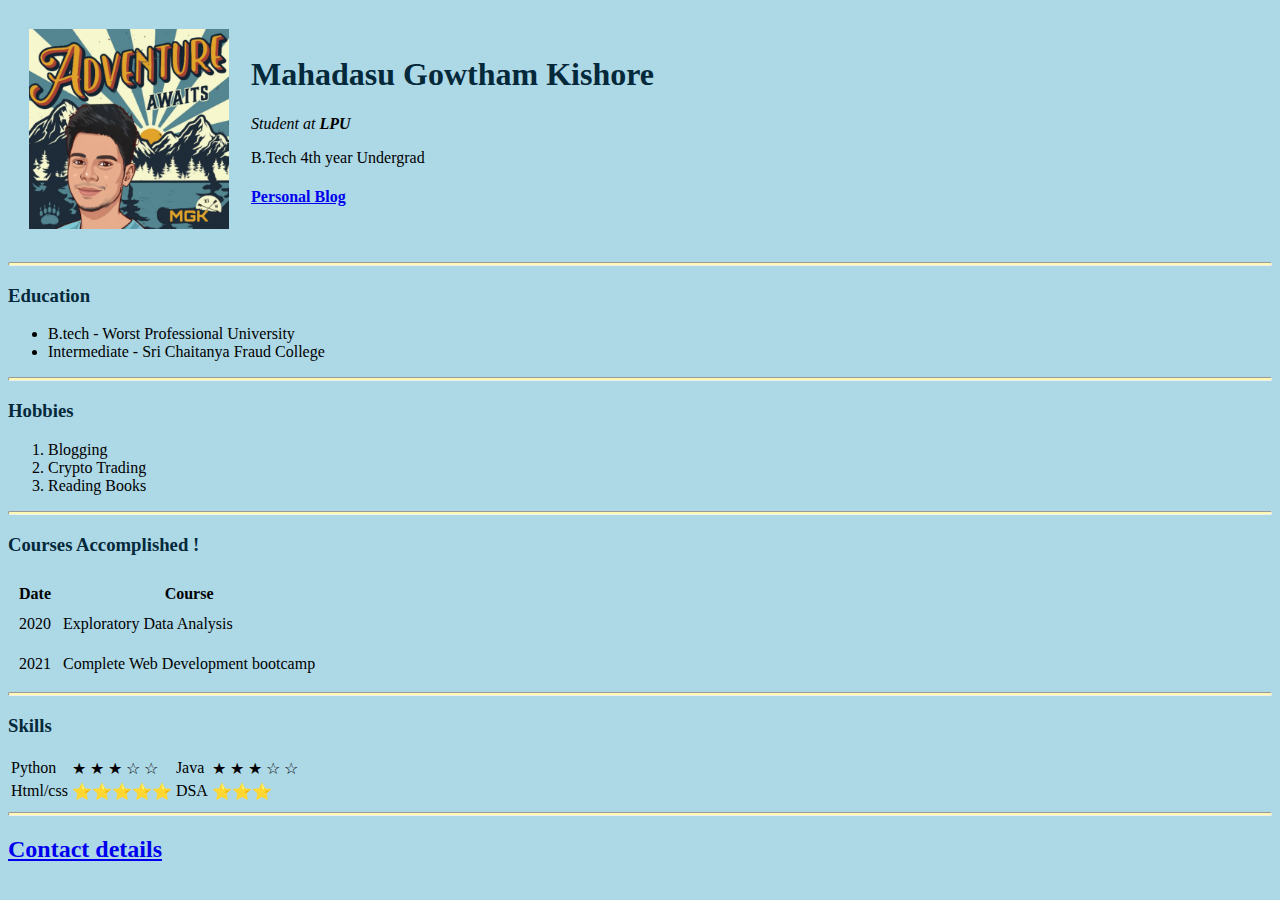
<file: index.html>
<!DOCTYPE html>
<html lang="en">
<head>
    <meta charset="UTF-8">
    <meta http-equiv="X-UA-Compatible" content="IE=edge">
    <meta name="viewport" content="width=device-width, initial-scale=1.0">
    <title>MGK Personal Website</title>

    <link rel="stylesheet" href="style.css">
</head>
<body >
    <table cellspacing = 20>
        <tr>
            <td><img src="PicsArt_12-13-12.17.41.jpg" alt="MGK image" width="200" height="200"></td>
           
           <td> <h1>Mahadasu Gowtham Kishore</h1>
            <p> <em>Student at <strong>LPU</strong></em></p>
            
            <p>B.Tech 4th year Undergrad</p>
            <h4><a href="https://mgowthamkishore.blogspot.com/2021/12/adventure-awaits-blog-intro-your-title.html">Personal Blog</a></h4>
            <td>
        </tr>
    </table>

 <hr>

 <h3>Education</h3>

 <ul>
     <li>B.tech - Worst Professional University</li>
     <li>Intermediate - Sri Chaitanya Fraud College</li>
 </ul>
<hr>
 <h3>Hobbies</h3>

 <ol>
     <li>Blogging</li>
     <li>Crypto Trading</li>
     <li> Reading Books</li>
 </ol>
<hr>
 <h3>Courses Accomplished !</h3>
 <table cellspacing = 10>
    <thead>
        <tr>
            <th>Date</th>
            <th colspan = 3>Course</th>
        </tr>
    </thead>
    <tbody>
        <tr>
        <td>2020</td>
        
        <td>Exploratory Data Analysis</td>
        <tr>
        <tr>
         <td>2021</td>
        <td>Complete Web Development bootcamp</td>
        </tr>
    </tbody>
 </table>
 <hr>
 <h3>Skills</h3>
 <table>
     <tr>
         <td>Python </td>
         <td>&#9733 &#9733 &#9733 &#9734 &#9734</td>
         <td>Java </td>
         <td>&#9733 &#9733 &#9733 &#9734 &#9734</td>
     </tr>
     <tr>
         <td>Html/css </td>
         <td>⭐⭐⭐⭐⭐</td>
         <td>DSA </td>
         <td>⭐⭐⭐</td>
     </tr>
 </table>
 <hr>
<h2><a href="Contact.html">Contact details</a></h2>
 
</body>
</html>
</file>
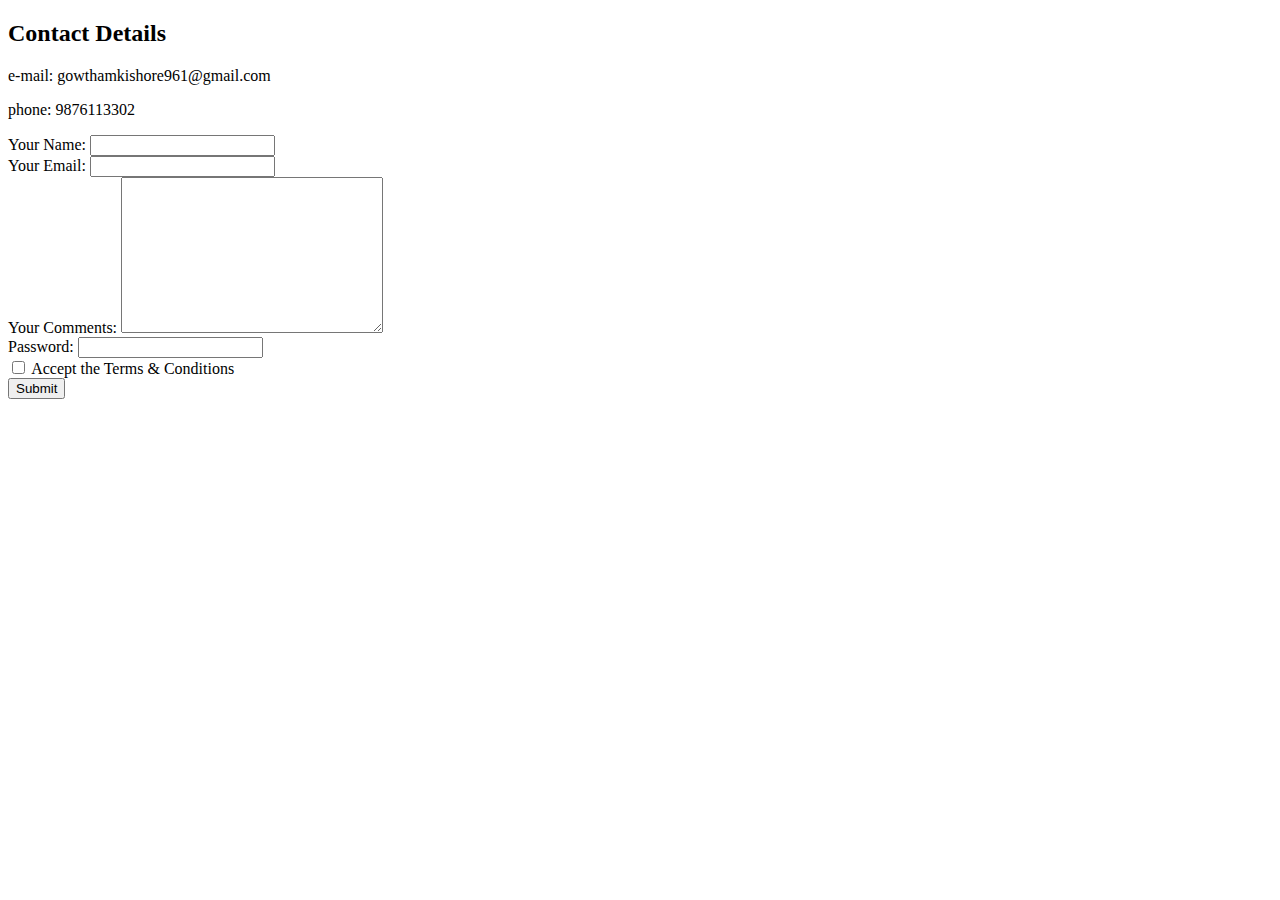
<file: Contact.html>
<!DOCTYPE html>
<html lang="en">
<head>
    <meta charset="UTF-8">
    <meta http-equiv="X-UA-Compatible" content="IE=edge">
    <meta name="viewport" content="width=, initial-scale=1.0">
    <title>Contact Details</title>
</head>
<body>
    <h2>Contact Details</h2>
    <p>e-mail: gowthamkishore961@gmail.com</p>
    <p>phone: 9876113302</p>

    <form action="mailto:gowthamkishore961@gmail.com" method="post">
        <label for="">Your Name: </label>
        <input type="text"><br>
        <label for="">Your Email:</label>
        <input type="email"><br>
        <label for="">Your Comments:</label>
        <textarea name="name" id="" cols="30" rows="10"></textarea>
        <br>
        <label for="">Password:</label>
        <input type="password" name="" id="">
        <br>
        <input type="checkbox" name="" id="">
        <label for="">Accept the Terms & Conditions</label>
        <br>
        <input type="button" value="Submit" >
    </form>
</body>
</html>
</file>
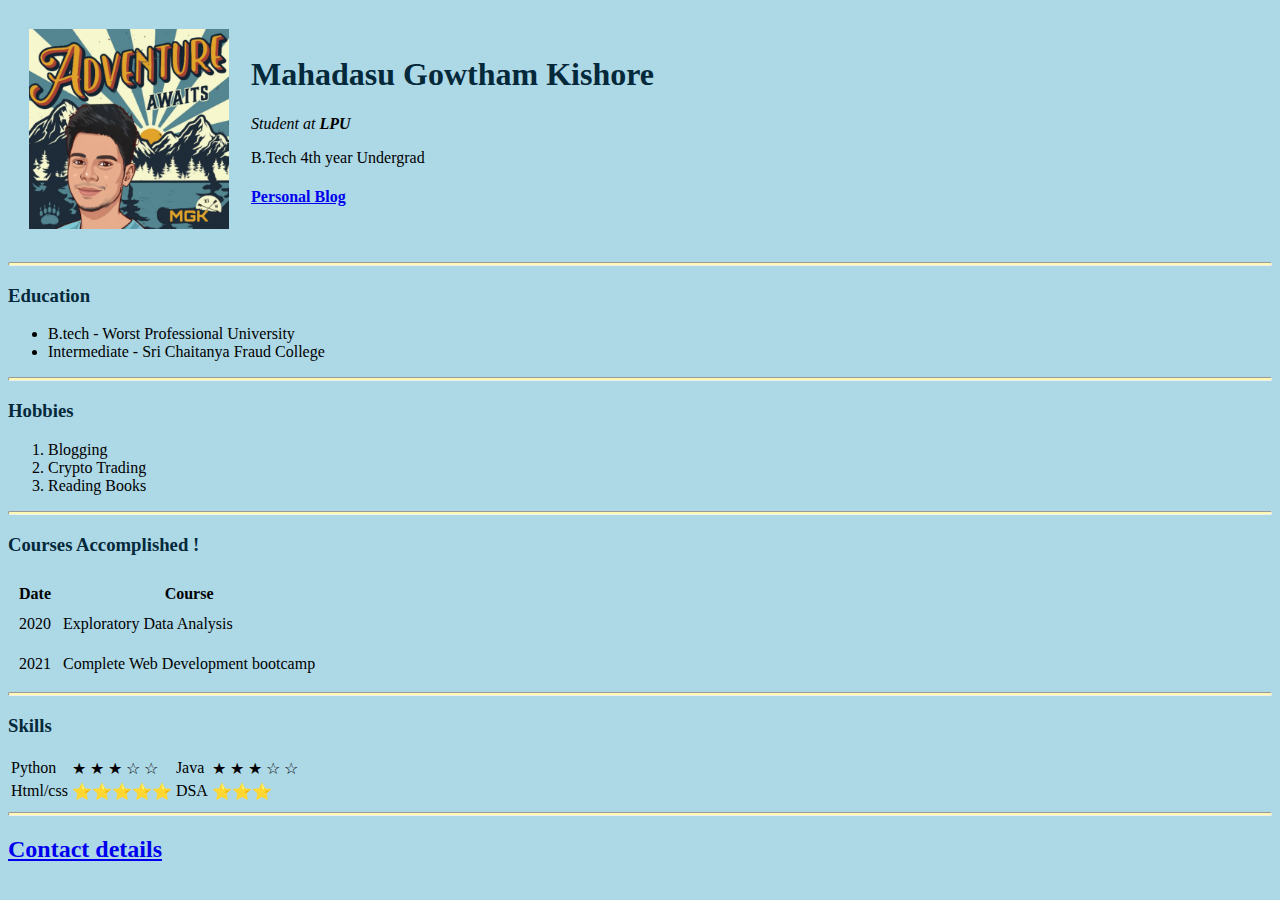
<file: PersonalWebsite.html>
<!DOCTYPE html>
<html lang="en">
<head>
    <meta charset="UTF-8">
    <meta http-equiv="X-UA-Compatible" content="IE=edge">
    <meta name="viewport" content="width=device-width, initial-scale=1.0">
    <title>MGK Personal Website</title>

    <link rel="stylesheet" href="style.css">
</head>
<body >
    <table cellspacing = 20>
        <tr>
            <td><img src="PicsArt_12-13-12.17.41.jpg" alt="MGK image" width="200" height="200"></td>
           
           <td> <h1>Mahadasu Gowtham Kishore</h1>
            <p> <em>Student at <strong>LPU</strong></em></p>
            
            <p>B.Tech 4th year Undergrad</p>
            <h4><a href="https://mgowthamkishore.blogspot.com/2021/12/adventure-awaits-blog-intro-your-title.html">Personal Blog</a></h4>
            <td>
        </tr>
    </table>

 <hr>

 <h3>Education</h3>

 <ul>
     <li>B.tech - Worst Professional University</li>
     <li>Intermediate - Sri Chaitanya Fraud College</li>
 </ul>
<hr>
 <h3>Hobbies</h3>

 <ol>
     <li>Blogging</li>
     <li>Crypto Trading</li>
     <li> Reading Books</li>
 </ol>
<hr>
 <h3>Courses Accomplished !</h3>
 <table cellspacing = 10>
    <thead>
        <tr>
            <th>Date</th>
            <th colspan = 3>Course</th>
        </tr>
    </thead>
    <tbody>
        <tr>
        <td>2020</td>
        
        <td>Exploratory Data Analysis</td>
        <tr>
        <tr>
         <td>2021</td>
        <td>Complete Web Development bootcamp</td>
        </tr>
    </tbody>
 </table>
 <hr>
 <h3>Skills</h3>
 <table>
     <tr>
         <td>Python </td>
         <td>&#9733 &#9733 &#9733 &#9734 &#9734</td>
         <td>Java </td>
         <td>&#9733 &#9733 &#9733 &#9734 &#9734</td>
     </tr>
     <tr>
         <td>Html/css </td>
         <td>⭐⭐⭐⭐⭐</td>
         <td>DSA </td>
         <td>⭐⭐⭐</td>
     </tr>
 </table>
 <hr>
<h2><a href="Contact.html">Contact details</a></h2>
 
</body>
</html>
</file>
<file: style.css>
body
{
    background-color: lightblue;
}

hr
{
    background-color: #FFF9B2;
    border: dashed solid  ;
    border-radius: 5px;
    height: 2px;
    
}

h1
{
    color: #04293A;
}
h2
{
    color: #04293A;
}
h3
{
    color: #04293A;
}
</file>
